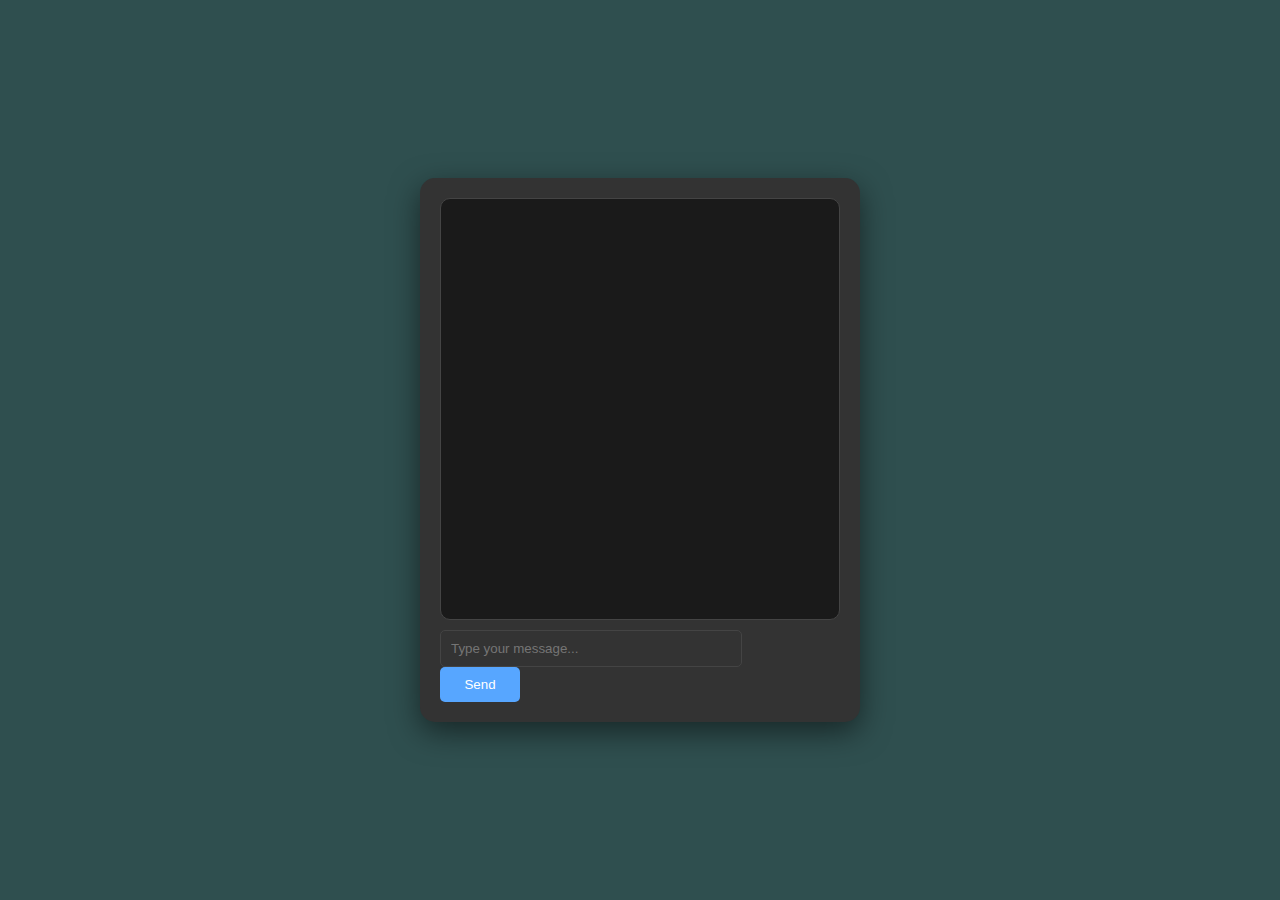
<file: chatbotapp/templates/chatbotapp/index.html>
<!DOCTYPE html>
<html lang="en">
<head>
    <meta charset="UTF-8">
    <title>Gemini Chatbot</title>
    <style>
        body { 
            font-family: Arial, sans-serif; 
            background-color:darkslategray; 
            display:flex; 
            justify-content:center; 
            align-items:center; 
            height:100vh; 
            margin:0; 
        }
        #chat-container { 
            background:#333; 
            width:400px;    
            max-width:90%; 
            padding:20px; 
            border-radius:15px; 
            box-shadow:0 10px 30px rgba(0,0,0,0.5); 
        }
        #chat-box { 
            height:400px; 
            overflow-y:auto; 
            border:1px solid #444; 
            padding:10px; 
            border-radius:10px; 
            margin-bottom:10px; 
            background:#1a1a1a;
            color:#fff;
        }
        .user { 
            text-align:right; 
            color:#57a6ff; 
            margin:5px 0; 
        }
        .bot { 
            text-align:left; 
            color:#f1f1f1; 
            margin:5px 0; 
        }
        .typing { 
            font-style: italic; 
            color: #aaa; 
        }
        input { 
            width:70%; 
            padding:10px; 
            border-radius:5px; 
            border:1px solid #444; 
            background:#333; 
            color:#fff;
            margin-right:5%;
        }
        button { 
            width:20%; 
            padding:10px; 
            border:none; 
            background:#57a6ff; 
            color:white; 
            border-radius:5px; 
            cursor:pointer; 
        }
    </style>
</head>
<body>
    <div id="chat-container">
        <div id="chat-box"></div>
        <input type="text" id="user-input" placeholder="Type your message..." />
        <button id="send-btn">Send</button>
    </div>

    <script>
        function getCSRFToken() {
            let cookieValue = null;
            if (document.cookie && document.cookie !== '') {
                const cookies = document.cookie.split(';');
                for (let i = 0; i < cookies.length; i++) {
                    const cookie = cookies[i].trim();
                    if (cookie.substring(0, 10) === 'csrftoken=') {
                        cookieValue = decodeURIComponent(cookie.substring(10));
                        break;
                    }
                }
            }
            return cookieValue;
        }

        document.addEventListener("DOMContentLoaded", () => {
            const input = document.getElementById("user-input");
            const chatBox = document.getElementById("chat-box");
            const sendBtn = document.getElementById("send-btn");

            async function sendMessage() {
                const message = input.value.trim();
                if (!message) return;

                
                const userDiv = document.createElement("div");
                userDiv.classList.add("user");
                userDiv.textContent = message;
                chatBox.appendChild(userDiv);
                input.value = '';
                chatBox.scrollTop = chatBox.scrollHeight;

                
                const typingDiv = document.createElement("div");
                typingDiv.classList.add("bot", "typing");
                typingDiv.textContent = "Gemini is typing...";
                chatBox.appendChild(typingDiv);
                chatBox.scrollTop = chatBox.scrollHeight;

                try {
                    const response = await fetch('/chatbot/response/', {
                        method: 'POST',
                        headers: {
                            'Content-Type': 'application/json',
                            'X-CSRFToken': getCSRFToken(),
                        },
                        body: JSON.stringify({ prompt: message })
                    });

                    const data = await response.json();
                    typingDiv.remove(); 

                    const botDiv = document.createElement("div");
                    botDiv.classList.add("bot");

                    if (response.status === 429 || (data.error && data.error.includes("quota"))) {
                        botDiv.textContent = "Daily free quota reached. Please try again tomorrow after 5:30 AM IST.";
                    } else {
                        botDiv.textContent = data.reply || `Error: ${data.error}`;
                    }

                    chatBox.appendChild(botDiv);
                    chatBox.scrollTop = chatBox.scrollHeight;

                } catch (err) {
                    typingDiv.remove();
                    const botDiv = document.createElement("div");
                    botDiv.classList.add("bot");
                    botDiv.textContent = `Error: ${err.message}`;
                    chatBox.appendChild(botDiv);
                }
            }

            sendBtn.addEventListener("click", sendMessage);
            input.addEventListener("keypress", (e) => {
                if (e.key === "Enter") sendMessage();
            });
        });
    </script>
</body>
</html>
</file>
